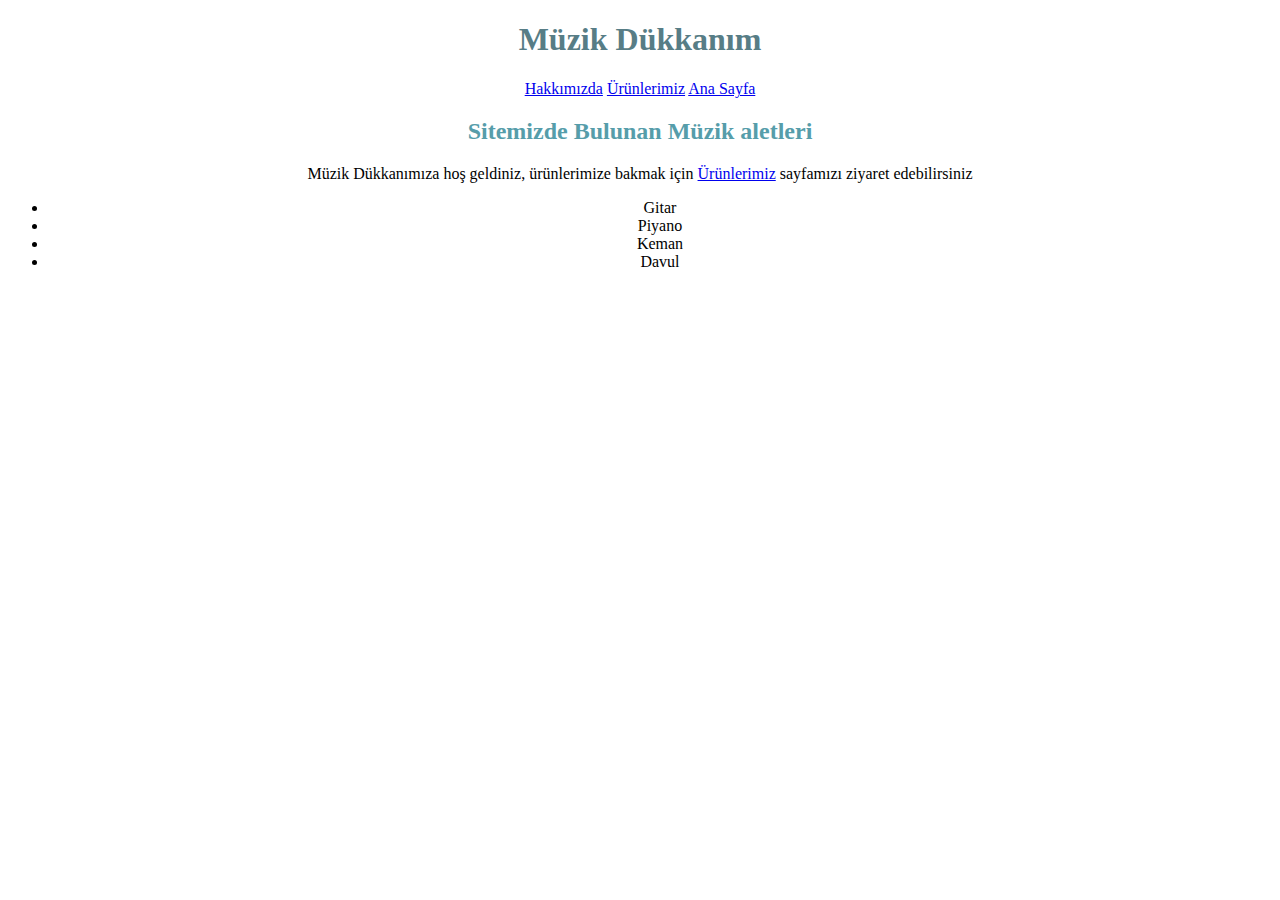
<file: Css_Odev_1/index.html>
<!DOCTYPE html>
<html lang="tr">
<head>
    <meta charset="UTF-8">
    <meta http-equiv="X-UA-Compatible" content="IE=edge">
    <meta name="viewport" content="width=device-width, initial-scale=1.0">
    <title>Ana Sayfa</title>
</head>
<!--Header - Start-->
<header>
<h1 style="text-align: center; color: #577D86;" > <strong>Müzik Dükkanım</strong> </h1>

    <article style="text-align: center;">
        <a href="about-us.html">Hakkımızda</a>
        <a href="products.html">Ürünlerimiz</a>
        <a href="index.html">Ana Sayfa</a>
    </article>

</header>
<!--Header - End-->

<body style="">

    <article style="text-align: center;">
        <h2 style="color: #569DAA;">Sitemizde Bulunan Müzik aletleri</h2>
        <p>Müzik Dükkanımıza hoş geldiniz, ürünlerimize bakmak için <a href="products.html">Ürünlerimiz</a> sayfamızı ziyaret edebilirsiniz</p>

       <ul>
        <li>Gitar</li> 
        <li>Piyano</li>
        <li>Keman</li>
        <li>Davul</li>
        
       </ul>
    </article>
    

    
</body>
</html>
</file>
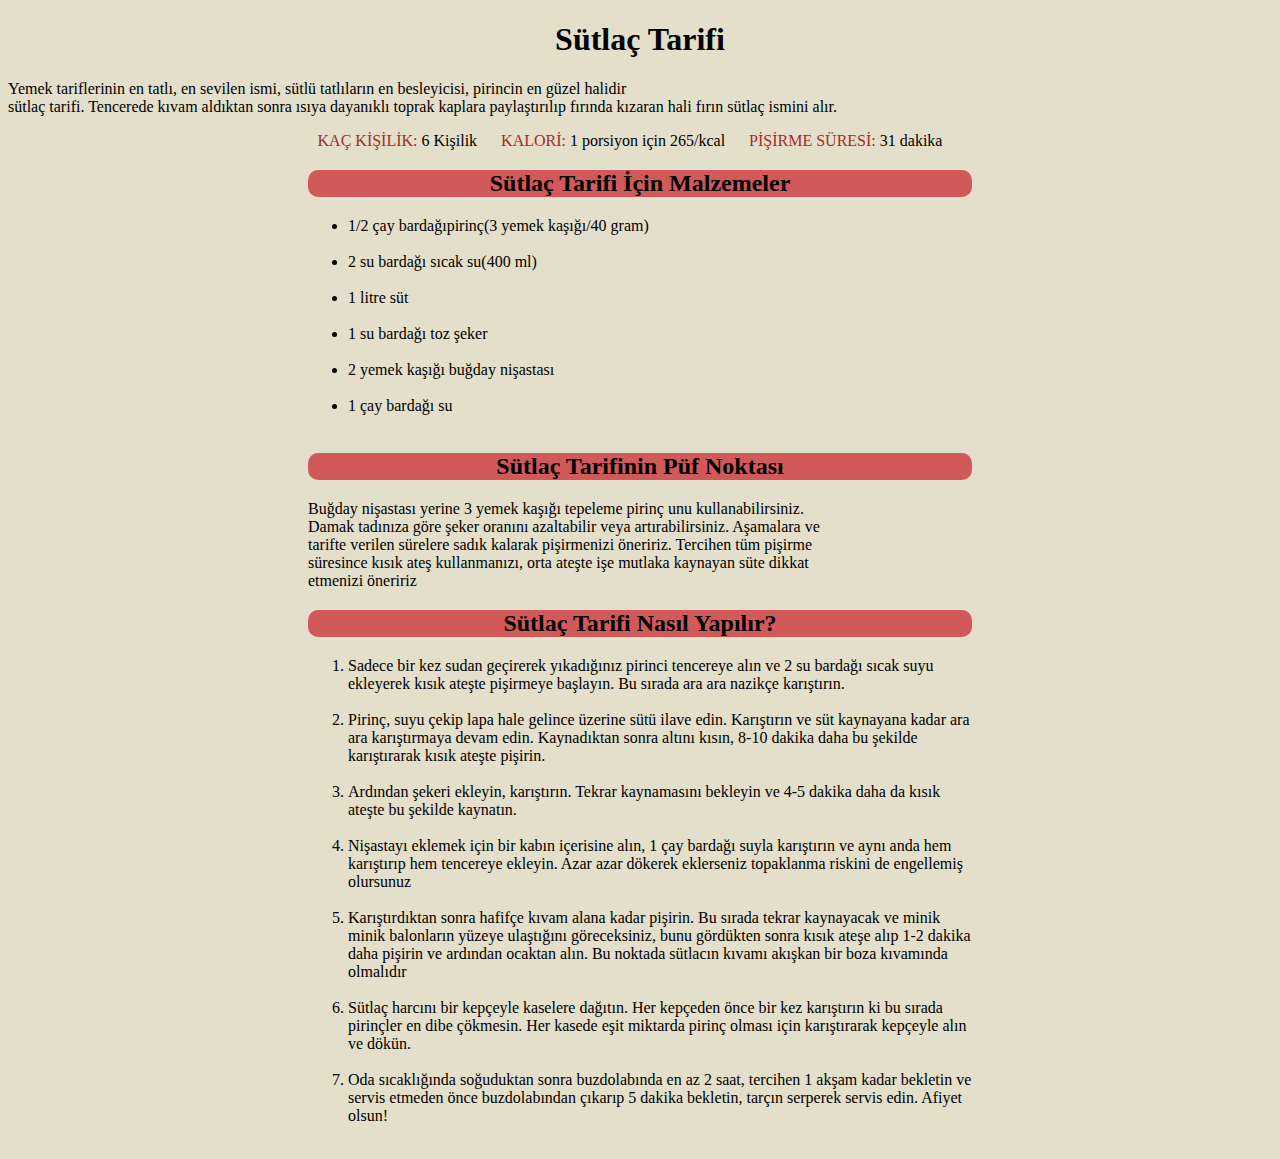
<file: Frontend_Odev_3/index.html>
<!DOCTYPE html>
<html lang="tr">
<head>
    <meta charset="UTF-8">
    <meta http-equiv="X-UA-Compatible" content="IE=edge">
    <meta name="viewport" content="width=device-width, initial-scale=1.0">
    <title>Yemek Tarifi</title>
 
</head>
<!-- Header - Start -->
<header>
    <h1 style="text-align: center"><strong>Sütlaç Tarifi</strong></h1>
    <p>
        Yemek tariflerinin en tatlı, en sevilen ismi, sütlü tatlıların en besleyicisi, pirincin en güzel halidir <br>
         sütlaç tarifi. Tencerede kıvam aldıktan sonra ısıya dayanıklı toprak kaplara paylaştırılıp fırında kızaran hali fırın sütlaç ismini alır. <br>

    </p>

</header>
<!-- Header - end -->

<body style="background-color:rgb(228, 223, 202);">
<!-- Aricle - Start-->
<article style="text-align: center;">
    <span style="color: brown;">
        KAÇ KİŞİLİK:
    </span> 6 Kişilik &emsp;

    <span style="color: brown;">
        KALORİ:
    </span> 1 porsiyon için 265/kcal &emsp;

    <span style="color: brown;">
        PİŞİRME SÜRESİ:
    </span> 31 dakika &emsp;

</article>

<article style="margin-top: 20px; margin-left: 300px; margin-right: 300px; ">
    <h2 style="background-color: rgb(209, 89, 89); border-radius: 10px; text-align: center;">
        Sütlaç Tarifi İçin Malzemeler
    </h2>

    <ul>
        <li>1/2 çay bardağıpirinç(3 yemek kaşığı/40 gram)</li><br>
        <li>2 su bardağı sıcak su(400 ml)</li><br>
        <li>1 litre süt</li><br>
        <li>1 su bardağı toz şeker</li><br>
        <li>2 yemek kaşığı buğday nişastası</li><br>
        <li>1 çay bardağı su</li><br>
    </ul>
</article>

<article style="margin-top: 20px; margin-left: 300px; margin-right: 300px;">
    <h2 style="background-color: rgb(209, 89, 89); border-radius: 10px; text-align: center;">
        Sütlaç Tarifinin Püf Noktası
    </h2>

    <p>
        Buğday nişastası yerine 3 yemek kaşığı tepeleme pirinç unu kullanabilirsiniz. <br>
        Damak tadınıza göre şeker oranını azaltabilir veya artırabilirsiniz. Aşamalara ve <br>
        tarifte verilen sürelere sadık kalarak pişirmenizi öneririz. Tercihen tüm pişirme <br>
        süresince kısık ateş kullanmanızı, orta ateşte işe mutlaka kaynayan süte dikkat <br>
        etmenizi öneririz <br>
    </p>
</article>

<article style="margin-top: 20px; margin-left: 300px; margin-right: 300px;">
    <h2 style="background-color: rgb(209, 89, 89); border-radius: 10px; text-align: center;">
        Sütlaç Tarifi Nasıl Yapılır?

    </h2>

  <ol>
    <li>Sadece bir kez sudan geçirerek yıkadığınız pirinci tencereye alın ve 2 su bardağı sıcak suyu ekleyerek kısık ateşte pişirmeye başlayın. Bu sırada ara ara nazikçe karıştırın.
    </li><br>
    <li>Pirinç, suyu çekip lapa hale gelince üzerine sütü ilave edin. Karıştırın ve süt kaynayana kadar ara ara karıştırmaya devam edin. Kaynadıktan sonra altını kısın, 8-10 dakika daha bu şekilde karıştırarak kısık ateşte pişirin.
    </li><br>
    <li>Ardından şekeri ekleyin, karıştırın. Tekrar kaynamasını bekleyin ve 4-5 dakika daha da kısık ateşte bu şekilde kaynatın.
    </li><br>
    <li>Nişastayı eklemek için bir kabın içerisine alın, 1 çay bardağı suyla karıştırın ve aynı anda hem karıştırıp hem tencereye ekleyin. Azar azar dökerek eklerseniz topaklanma riskini de engellemiş olursunuz
    </li><br>
    <li>Karıştırdıktan sonra hafifçe kıvam alana kadar pişirin. Bu sırada tekrar kaynayacak ve minik minik balonların yüzeye ulaştığını göreceksiniz, bunu gördükten sonra kısık ateşe alıp  1-2 dakika daha pişirin ve ardından ocaktan alın. Bu noktada sütlacın kıvamı akışkan bir boza kıvamında olmalıdır
    </li><br>
    <li>Sütlaç harcını bir kepçeyle kaselere dağıtın. Her kepçeden önce bir kez karıştırın ki bu sırada pirinçler en dibe çökmesin. Her kasede eşit miktarda pirinç olması için karıştırarak kepçeyle alın ve dökün.
    </li><br>
    <li>Oda sıcaklığında soğuduktan sonra buzdolabında en az 2 saat, tercihen 1 akşam kadar bekletin ve servis etmeden önce buzdolabından çıkarıp 5 dakika bekletin, tarçın serperek servis edin. Afiyet olsun!
    </li><br>
  </ol>
</article>
<!-- Aricle - End-->

</body>
</html>
</file>
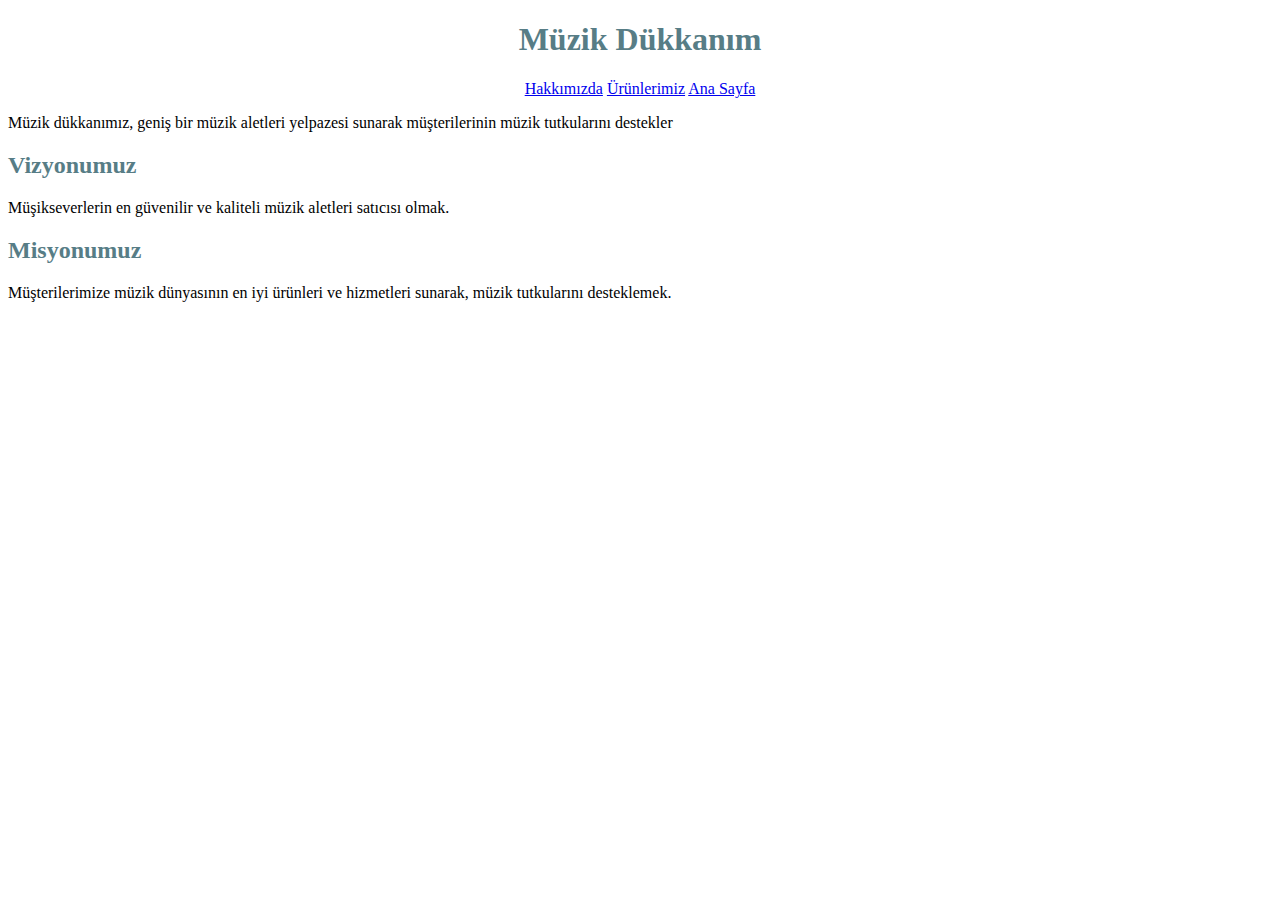
<file: Css_Odev_1/about-us.html>
<!DOCTYPE html>
<html lang="tr">
<head>
    <meta charset="UTF-8">
    <meta http-equiv="X-UA-Compatible" content="IE=edge">
    <meta name="viewport" content="width=device-width, initial-scale=1.0">
    <title>Hakkımızda</title>
</head>
<!--Header - Start-->
<header>
    <h1 style="text-align: center; color: #577D86;" > <strong>Müzik Dükkanım</strong> </h1>
    
        <article style="text-align: center;">
            <a href="about-us.html">Hakkımızda</a>
            <a href="products.html">Ürünlerimiz</a>
            <a href="index.html">Ana Sayfa</a>
        </article>
    
    </header>
    <!--Header - End-->
<body>
   <p>Müzik dükkanımız, geniş bir müzik aletleri yelpazesi sunarak müşterilerinin müzik tutkularını destekler</p>
    <h2 style="color: #577D86;">Vizyonumuz</h3>
        <p>Müşikseverlerin en güvenilir ve kaliteli müzik aletleri satıcısı olmak.</p>
    <h2 style="color: #577D86;">Misyonumuz</h3>
        <p>Müşterilerimize müzik dünyasının en iyi ürünleri ve hizmetleri sunarak, müzik tutkularını desteklemek.</p>
</body>
</html>
</file>
